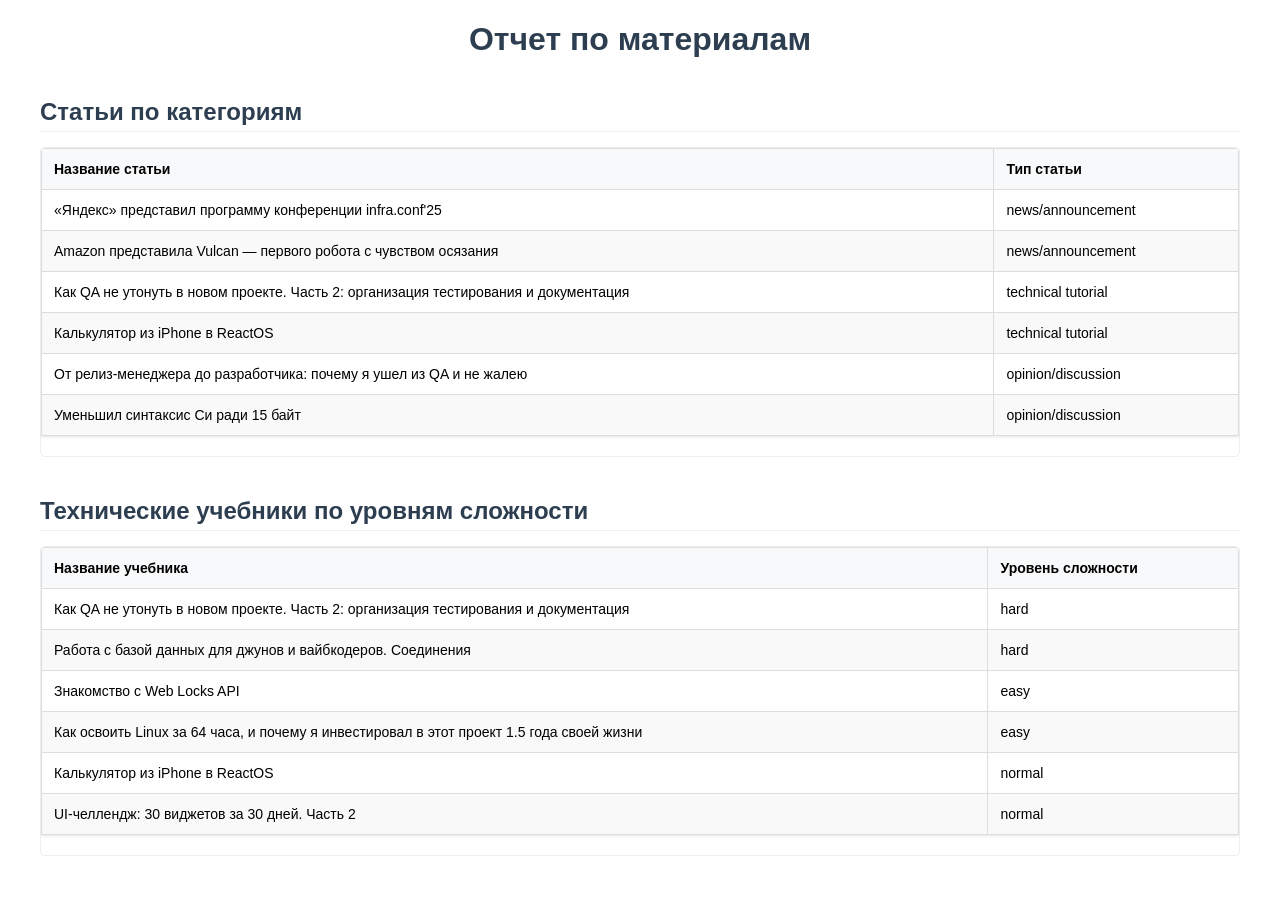
<file: tests/vertical_tables_report.html>
<!DOCTYPE html>
<html>
<head>
    <title>Отчет по статьям и учебникам</title>
    <meta charset="UTF-8">
    <style>
        body {
            font-family: Arial, sans-serif;
            margin: 20px;
            max-width: 1200px;
            margin-left: auto;
            margin-right: auto;
        }
        h1 {
            color: #2c3e50;
            text-align: center;
            margin-bottom: 30px;
        }
        h2 {
            color: #2c3e50;
            margin-top: 40px;
            margin-bottom: 15px;
            padding-bottom: 5px;
            border-bottom: 1px solid #eee;
        }
        table {
            border-collapse: collapse;
            width: 100%;
            font-size: 14px;
            margin-bottom: 20px;
            box-shadow: 0 1px 3px rgba(0,0,0,0.1);
        }
        th, td {
            border: 1px solid #ddd;
            padding: 12px;
            text-align: left;
        }
        th {
            background-color: #f8f9fa;
            position: sticky;
            top: 0;
            font-weight: bold;
        }
        tr:nth-child(even) {
            background-color: #f9f9f9;
        }
        tr:hover {
            background-color: #f1f1f1;
        }
        .table-container {
            overflow: auto;
            margin-bottom: 40px;
            border-radius: 5px;
            border: 1px solid #eee;
        }
    </style>
</head>
<body>
    <h1>Отчет по материалам</h1>

    <h2>Статьи по категориям</h2>
    <div class="table-container">
        <table>
<thead>
<tr><th>Название статьи                                                                    </th><th>Тип статьи        </th></tr>
</thead>
<tbody>
<tr><td>«Яндекс» представил программу конференции infra.conf&#x27;25                            </td><td>news/announcement </td></tr>
<tr><td>Amazon представила Vulcan — первого робота с чувством осязания                     </td><td>news/announcement </td></tr>
<tr><td>Как QA не утонуть в новом проекте. Часть 2: организация тестирования и документация</td><td>technical tutorial</td></tr>
<tr><td>Калькулятор из iPhone в ReactOS                                                    </td><td>technical tutorial</td></tr>
<tr><td>От релиз-менеджера до разработчика: почему я ушел из QA и не жалею                 </td><td>opinion/discussion</td></tr>
<tr><td>Уменьшил синтаксис Си ради 15 байт                                                 </td><td>opinion/discussion</td></tr>
</tbody>
</table>
    </div>

    <h2>Технические учебники по уровням сложности</h2>
    <div class="table-container">
        <table>
<thead>
<tr><th>Название учебника                                                                       </th><th>Уровень сложности  </th></tr>
</thead>
<tbody>
<tr><td>Как QA не утонуть в новом проекте. Часть 2: организация тестирования и документация     </td><td>hard               </td></tr>
<tr><td>Работа с базой данных для джунов и вайбкодеров. Соединения                              </td><td>hard               </td></tr>
<tr><td>Знакомство с Web Locks API                                                              </td><td>easy               </td></tr>
<tr><td>Как освоить Linux за 64 часа, и почему я инвестировал в этот проект 1.5 года своей жизни</td><td>easy               </td></tr>
<tr><td>Калькулятор из iPhone в ReactOS                                                         </td><td>normal             </td></tr>
<tr><td>UI-челлендж: 30 виджетов за 30 дней. Часть 2                                            </td><td>normal             </td></tr>
</tbody>
</table>
    </div>
</body>
</html>
</file>
